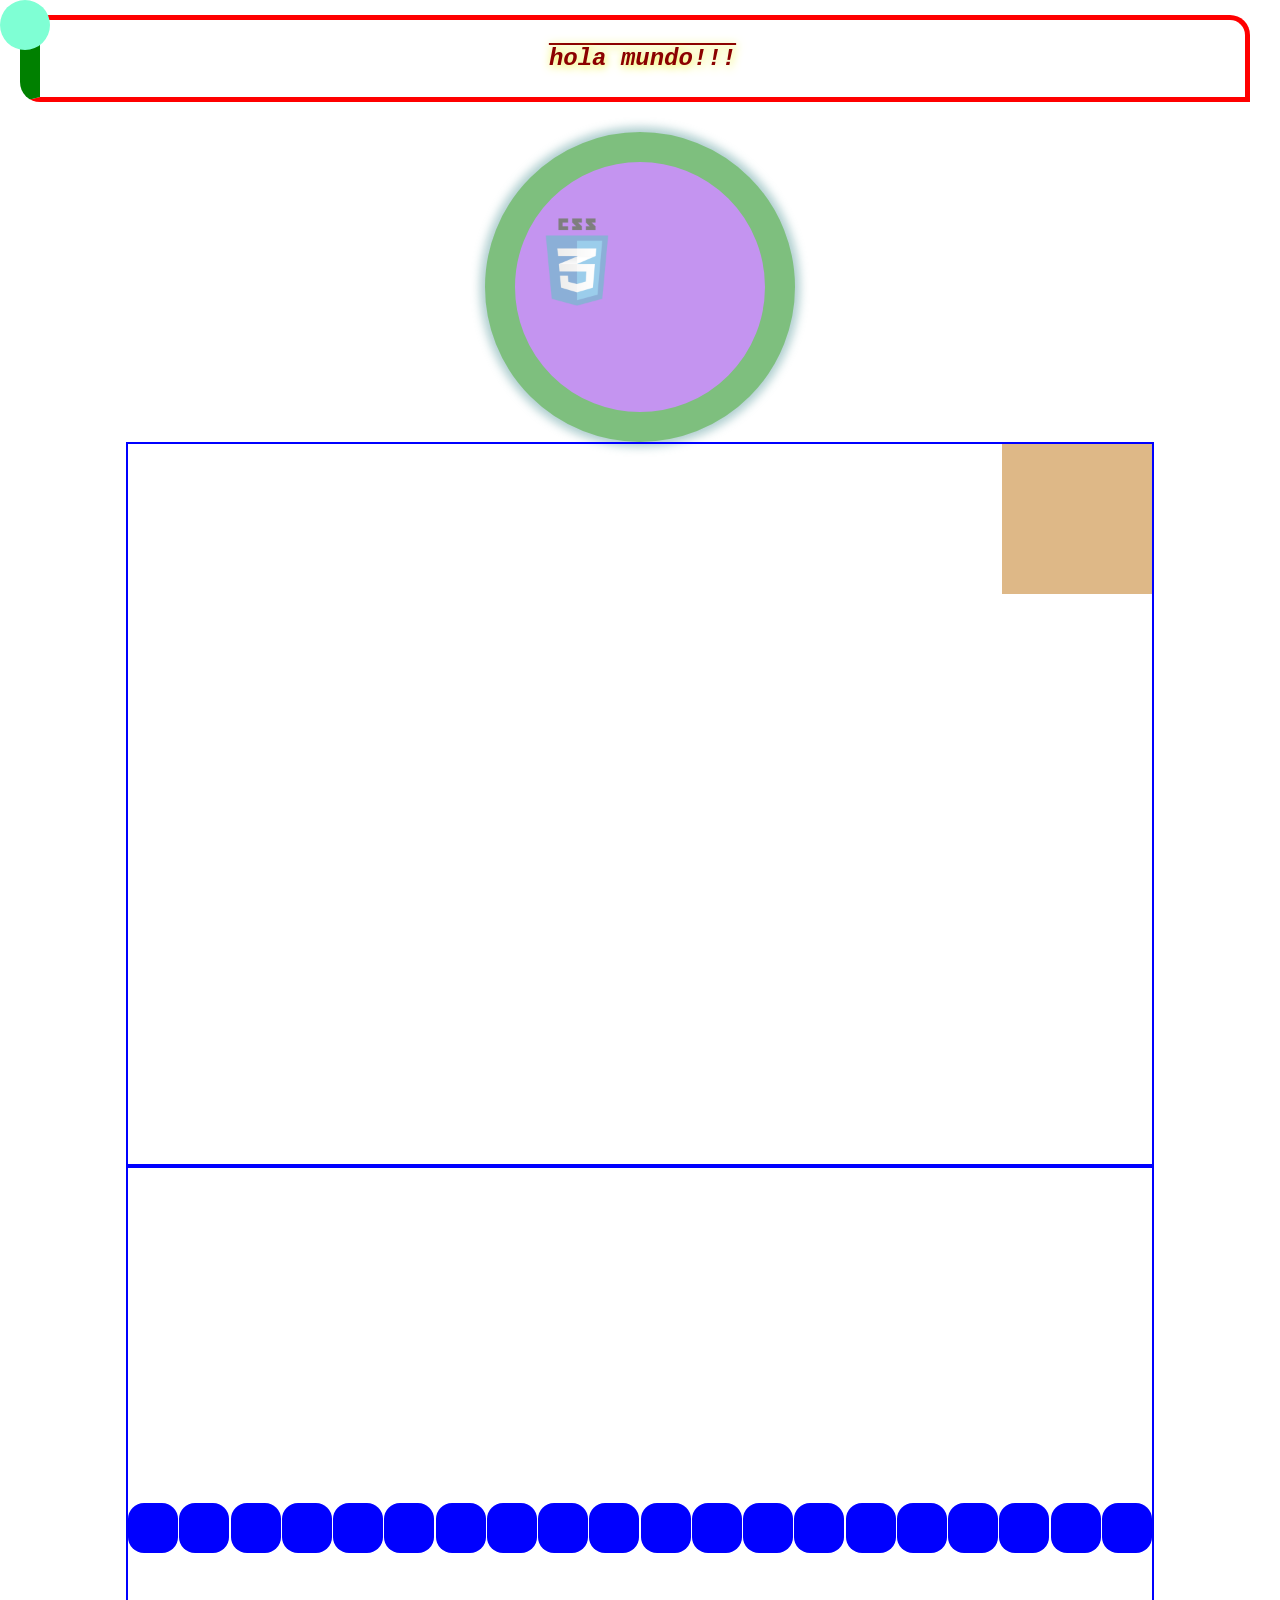
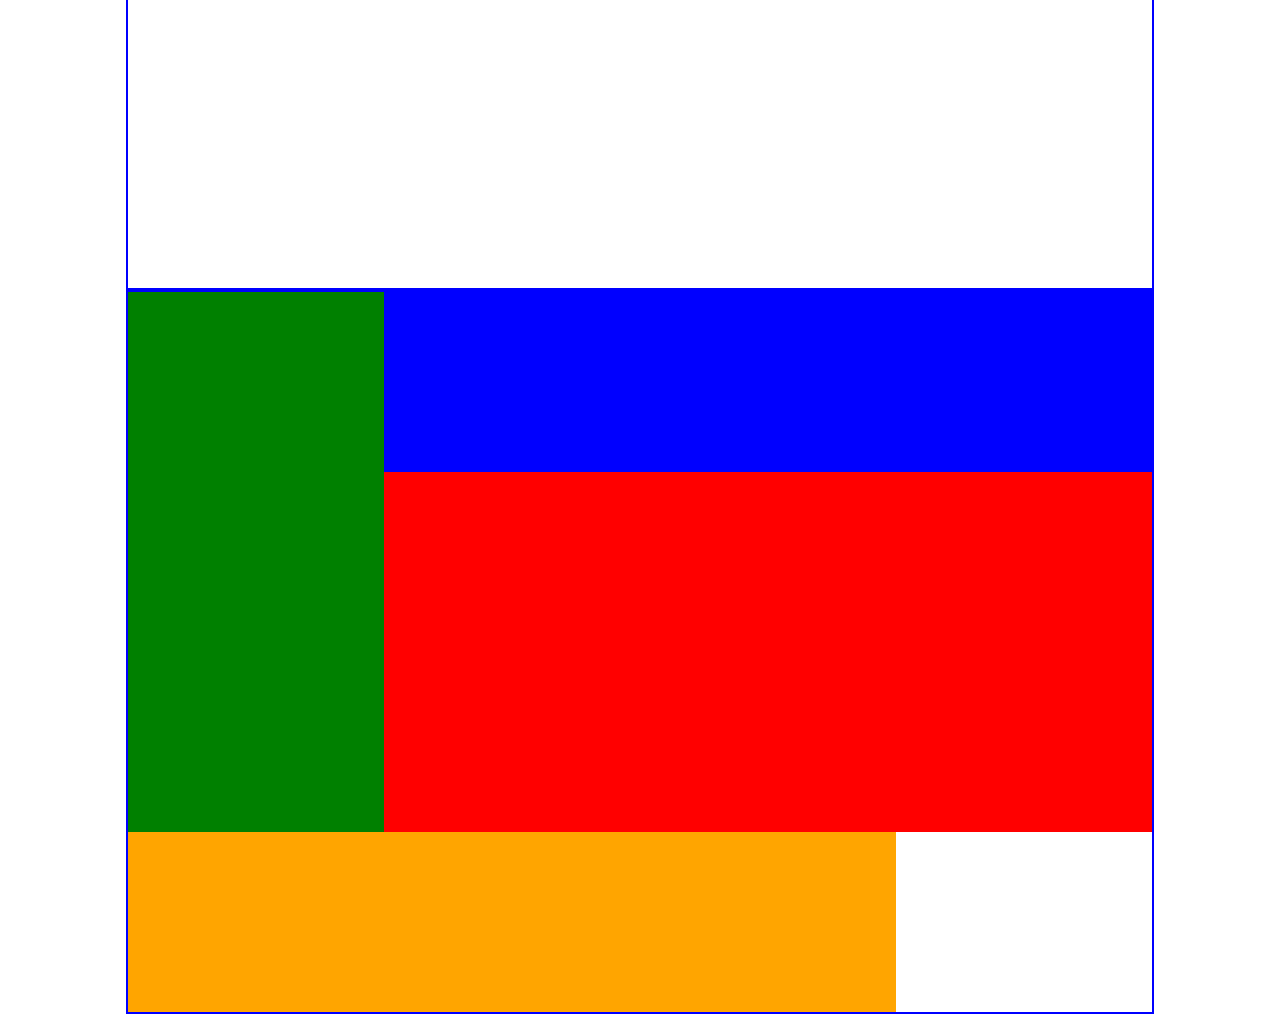
<file: index.html>
<!DOCTYPE html>
<html lang="en">
<head>
    <meta charset="UTF-8">
     <title>Document</title>
    <link rel="stylesheet"href="css/inicio.css">
</head>
<body>
    <h1 class="titulo">
        Hola Mundo!!!
    </h1>
    <div class="circulo">
        
    </div>

    <div class="contenido">
        <div class="div1"></div>
        <div class="div2"></div>
        <div class="div3"></div>
    </div>

    <div class="contenido flex">
        <div class="div4"></div>
        <div class="div4"></div>
        <div class="div4"></div>
        <div class="div4"></div>
        <div class="div4"></div>
        <div class="div4"></div>
        <div class="div4"></div>
        <div class="div4"></div>
        <div class="div4"></div>
        <div class="div4"></div>
        <div class="div4"></div>
        <div class="div4"></div>
        <div class="div4"></div>
        <div class="div4"></div>
        <div class="div4"></div>
        <div class="div4"></div>
        <div class="div4"></div>
        <div class="div4"></div>
        <div class="div4"></div>
        <div class="div4"></div>

    </div>
    <div class="contenido grid">
        <header></header>
        <nav></nav>
        <section></section>
        <footer></footer>
    </div>

</body>
</html>
</file>
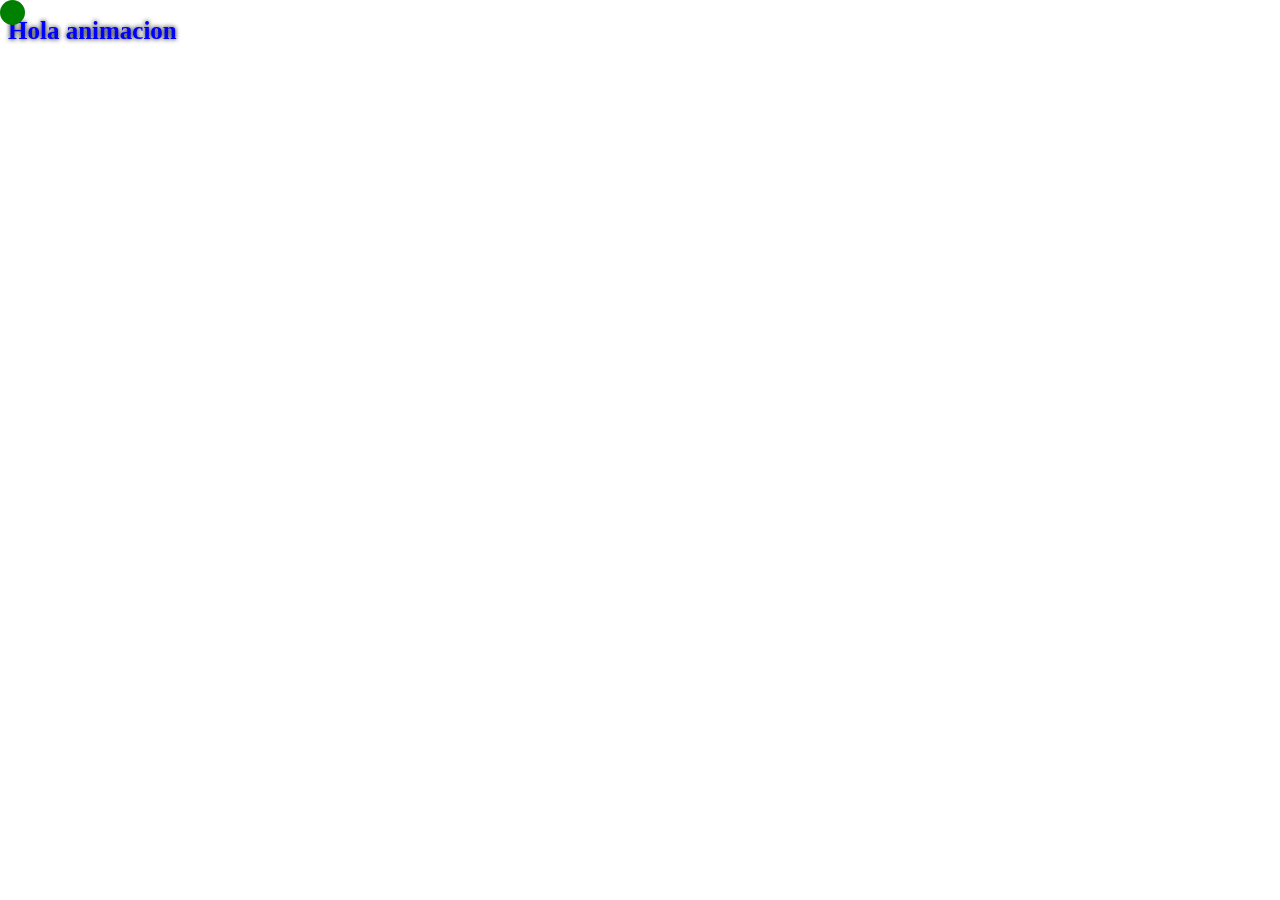
<file: animaciones.html>
<!DOCTYPE html>
<html lang="en">
<head>
    <meta charset="UTF-8">
    <title>Document</title>
    <link rel="stylesheet" href="css/animaciones.css">
</head>
<body>
    <h1>Hola animacion</h1>
    <div class="circulo"></div>
    
</body>
</html>
</file>
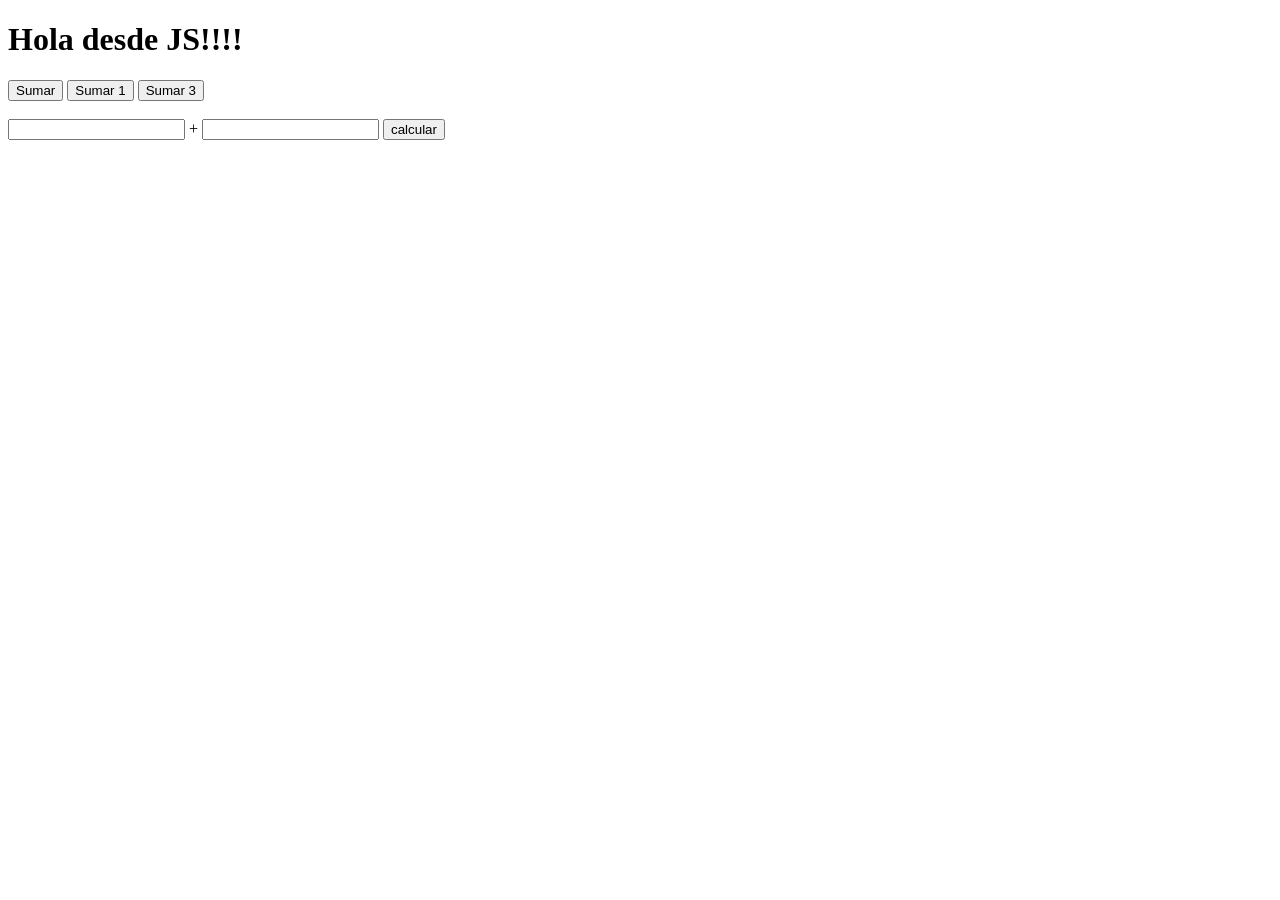
<file: js/dom.html>
<!DOCTYPE html>
<html lang="es">
<head>
    <meta charset="UTF-8">
    <title>Document</title>
    <link rel="stylesheet" href="cssdom/dom.css">
</head>
<body>
    <h1 id="tituloPrincipal">
        Hola mundo!!!!!
    </h1>
        <button onclick="alert(2+2)">Sumar</button>
        <button onclick="alert(5,2)">Sumar 1</button>
        <button id="sumar-btn">Sumar 3</button>
   <br><br>

   <form name="sumarForm">
    <input type="number" name="num-1">
    <span> + </span>
    <input type="number" name="num-2">
    <button type="submit">calcular</button>
   </form>
   <div id="historial">
   </div>

   <div id="error-msg" class="modal">
    <p>
        Debe ingresar sólo números mayores que cero
    </p>
   </div>
<script src="dom.js"></script>
    
</body>
</html>
</file>
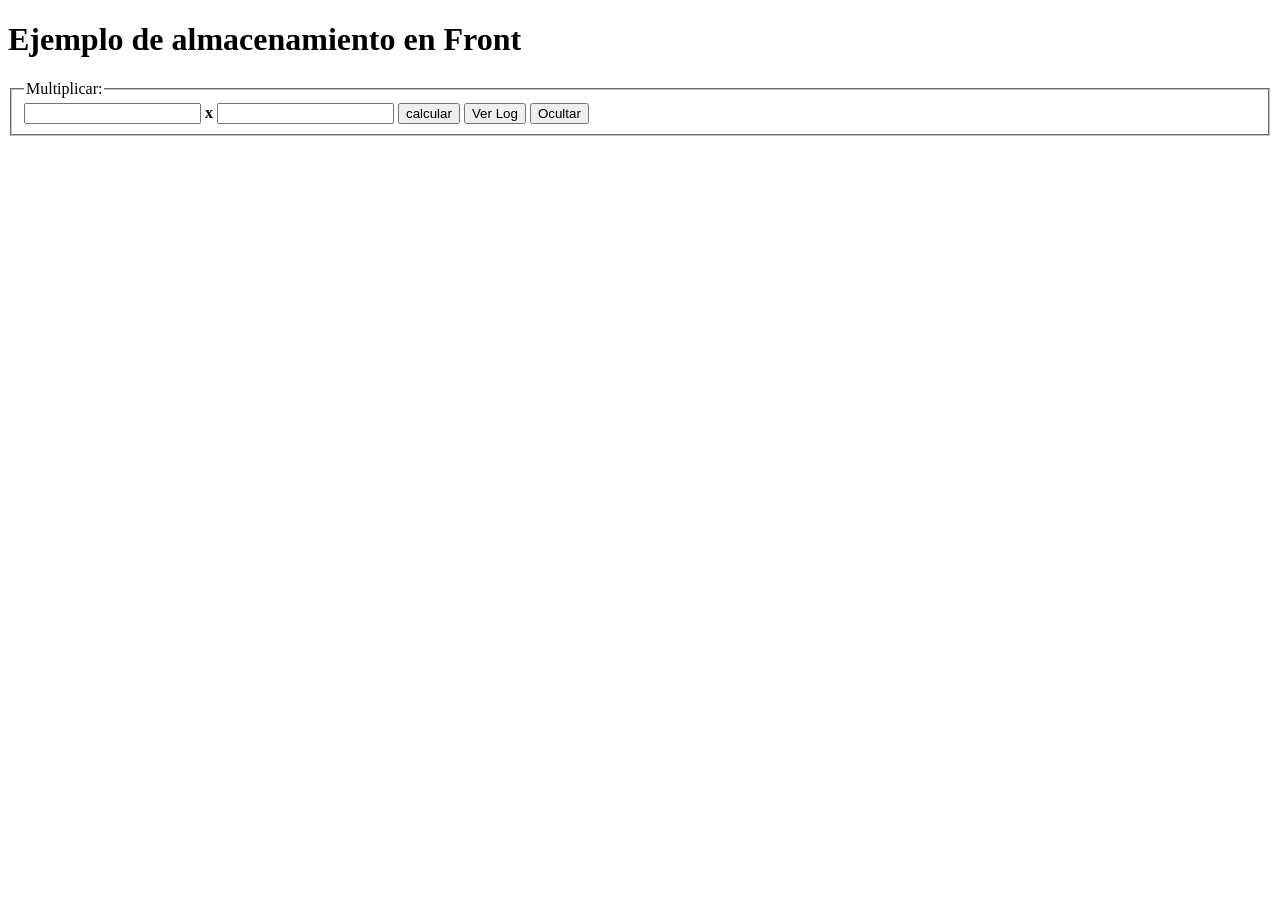
<file: js/local.html>
<!DOCTYPE html>
<html lang="es">
<head>
    <meta charset="UTF-8">
    <title>Almacenamiento</title>
</head>
<body>
    <h1>Ejemplo de almacenamiento en Front</h1>
    <form name="multiplicarForm">
        <fieldset>
            <legend>Multiplicar:</legend>
            <input type="number" name="factor1">
            <b>x</b>
            <input type="number" name="factor2">
            <button type="submit">calcular</button>
            <button id="verlog" >Ver Log</button>
             <button id="ocul">Ocultar</button>
        </fieldset>
    </form>
    <h2 id="resultado"></h2>
    <table id="logsTab"></table>
    
    <script src="local.js"></script>
</body>
</html>
</file>
<file: css/inicio.css>
* {
    margin: 0px;
    padding: 0px;
    border: 0px;
    font-weight: normal;
}

.titulo {
    color: darkred;
    text-align: center;
    text-decoration: line-through;
    text-decoration: overline;
    text-transform: uppercase;
    text-transform: lowercase;
    text-shadow: 1px 2px 10px rgb(236, 240, 46);

    font-family: 'Courier New', Courier, monospace;
    font-size: x-large;
    font-weight: bolder;
    font-style: oblique;

    margin: 10px;
    margin: 20px 10px;
    margin: 50px 40px 30px 20px;
    margin-block: 50px;
    margin-inline: 30px;
    margin-block-start: 15px;
    margin-block-end: 30px;
    margin-inline-start: 20px;
    margin-inline-end: 30px;

    padding: 25px;

    border-color: blue;
    border-width: 5px;
    border-style: dotted;
    border: 10px solid red;
    /*resumen de las 3 lineas anteriores en una sola */

    border-radius: 20px;
    border-left-color: blueviolet;
    border-width: 5px;
    border-left-style: solid;
    border-left: 20px solid green;
    /*resumen de las 3 lineas anteriores en una sola */

    border-top-left-radius: 0px;
    border-bottom-right-radius: 0px;

}

.circulo {
    /*min-width: 25px;
    max-width: 50px;*/
    width: 250px;
    height: 250px;
    border: 30px solid green;
    border-radius: 50%;
    background: blue;
    background-color: blueviolet;
    background-image: url('../recursos/logo.png');
    background-size: 50px;
    background-repeat: no-repeat;
    background-size: 100px;

    /* background-size: cover;
    background-size: 50px 60px;*/

    background-position: 12px 50px;
    margin: auto;
    opacity: 0.5;
    box-shadow: 0px 0px 10px 5px cadetblue;

}

.contenido {
    border: 2px solid blue;
    width: 80vw;
    height: 80vh;
    margin: auto;
    position: relative;
}

.div1 {
    width: 50px;
    height: 50px;
    border-radius: 50%;
    background-color: aquamarine;
    position: fixed;
    /*es como si se quedara fijo*/
    top: 0px;
    left: 0px;

}

.div2,
div3 {
    width: 150px;
    height: 150px;
    background-color: burlywood;
}

.div2 {
    position: absolute;
    /*left,right,top,bottom*/
    top: 0px;
    right: 0px;
}

.div3 {
    background-color: chartreuse;
    position: sticky;
    top: 20px;
}

.div4 {
    width: 50px;
    height: 50px;
    background-color: blue;
    border-radius: 16px;

}

.flex {
    display: flex;
    flex-direction: row;
    flex-wrap: wrap;
    align-items: center;
    justify-content: space-between;
    justify-items: center;
    align-content: space-evenly;
}
.grid{
    display: grid;
    grid-template-columns: 1fr 2fr 1fr; /*cantidad de colomnas*/
    grid-template-rows: 1fr 1fr 1fr 1fr; /*cantidad de filas*/
    grid-template-areas: "nav head head" /*regillas*/
    "nav sect sect"
    "nav sect sect"
    "foot foot .";
}
.grid header{
    background-color: blue;
    width: 100%;
    height: 100%;
    grid-area: head; /* este lleva el nombre que se dio en el grid*/
}
.grid nav{
    background-color: green;
    width: 100%;
    height: 100%;
    grid-area: nav; 
}
.grid section{
    background-color: red;
    width: 100%;
    height: 100%;
    grid-area: sect; 
}
.grid footer{
    background-color: orange;
    width: 100%;
    height: 100%;
    grid-area: foot; 
}
</file>
<file: css/animaciones.css>
h1{
    color: blue;
    font-size: 25px;
    text-shadow: 0px 0px 5px black;

    transition-property: color,text-shadow;
    transition-duration: 500ms,1s;
    transition-timing-function: ease-in-out,linear;
    transition-delay: 3ms,0s;
}
h1:hover{
    color: chocolate;
    text-shadow: -10px 0px 5px red;
}
.circulo{
    width: 25px;
    height: 25px;
    border-radius: 50%;
    background-color: green;
    position: fixed;
    top: 0px;
    left: 0px;
    animation-name: rebote;
    animation-duration: 4s;
    animation-timing-function: linear;
    animation-iteration-count: 4;
    animation-iteration-count: infinite;
    animation-direction: alternate;
}
@keyframes rebote {
   /* from{
        top: 0px;
    }
    to{
        top: 100vh;
    }*/
    0%{
        top: 0px;
    }
    50%{
        width: 125px;
        height: 125px;
    }
    100%{
        top: 100vh;
    }
}
</file>
<file: js/cssdom/dom.css>
.modal{
    width: 250px;
    padding: 25px;
    text-align: center;
    border-radius: 25px;
    background-color: red;
    position: fixed;
    bottom: -200px;
    left: calc(50% - 125px);
    font-size: 25px;

    transition-property:bottom;
    transition-duration: 40ms;
    transition-timing-function: linear;
}
.modal p{
    color: aliceblue;
}
.modal.show{
    bottom: 20px;

}
</file>
